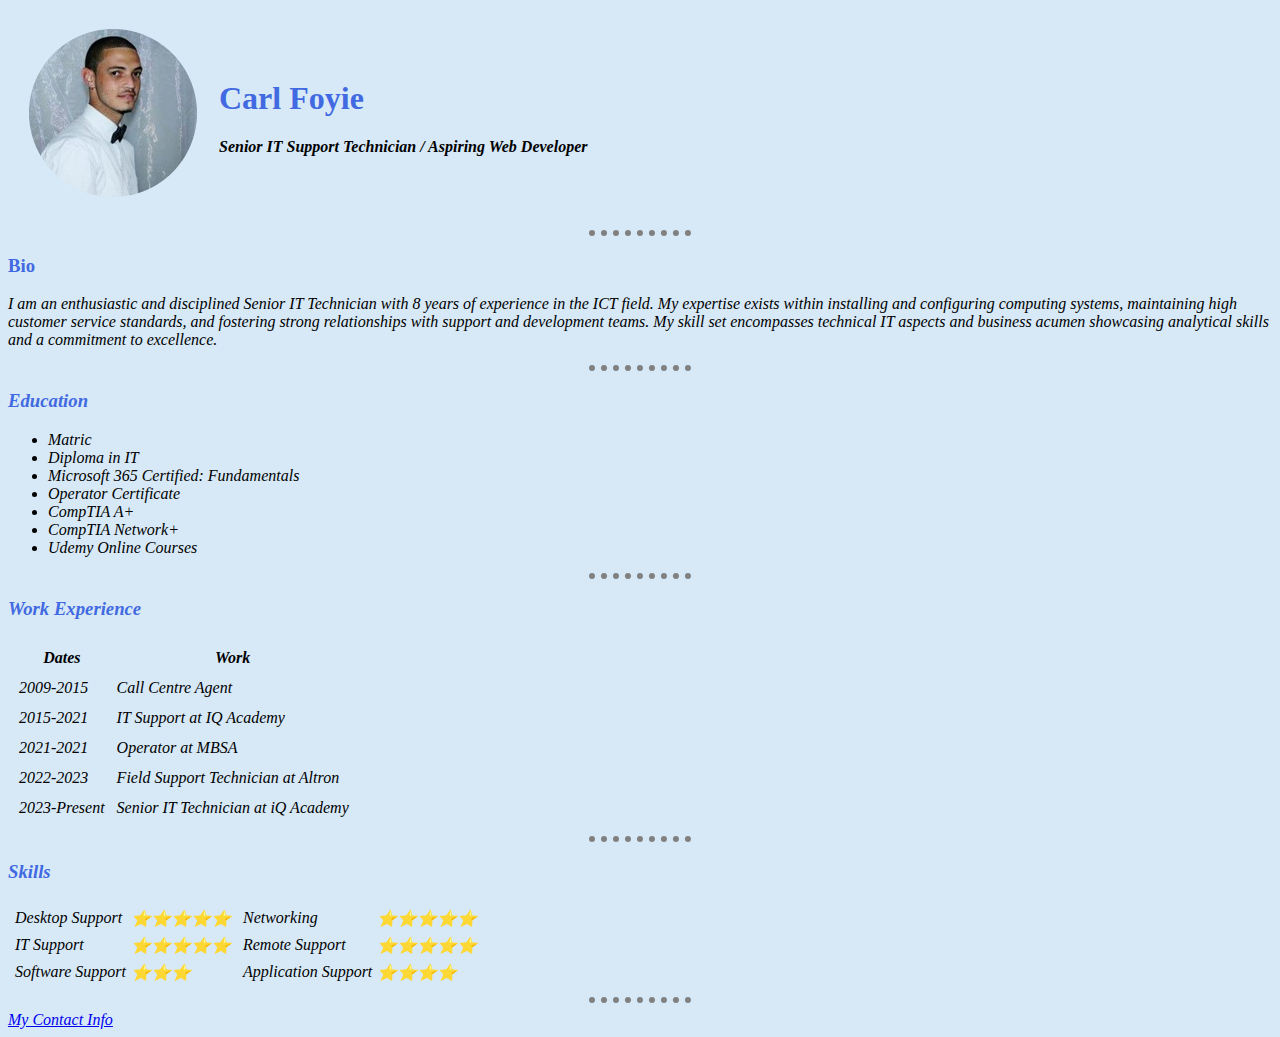
<file: index.html>
<!DOCTYPE html>
<html lang="en" dir="ltr">

<head>
  <meta charset="utf-8">
  <meta name="description" content="The portfolio of Carl Foyie, a Senior IT Support Technician / Aspiring Web Developer based in East London, South Africa.">
  <title>Carl Foyie CV</title>
<link rel="stylesheet" href="css/styles.css">

</head>

<body>
  <table cellspacing="20">
    <tr>
      <td><img src="images/PP-modified.png"></td>
      <td>
        <h1>Carl Foyie</h1>
        <p><em><strong>Senior IT Support Technician / Aspiring Web Developer</a></strong></em></p>
      </td>
    </tr>
  </table>
  <hr>
 <h3>Bio</h3>
    <p><em>I am an enthusiastic and disciplined Senior IT Technician with 8 years of experience in the ICT field. My expertise exists within installing and configuring computing systems, maintaining high customer service standards, and fostering strong relationships with support and development teams. My skill set encompasses technical IT aspects and business acumen showcasing analytical skills and a commitment to excellence.<em></p>
      <hr>
  <h3>Education</h3>
  <ul>
    <li>Matric</li>
    <li>Diploma in IT</li>
    <li>Microsoft 365 Certified: Fundamentals</li>
    <li>Operator Certificate</li>
    <li>CompTIA A+</li>
    <li>CompTIA Network+</li>
    <li>Udemy Online Courses</li>
  </ul>
  <hr>
  <h3>Work Experience</h3>
  <table cellspacing="10">
    <thead>
      <tr>
        <th>Dates</th>
        <th>Work</th>
      </tr>
    </thead>
    <tr>
      <td>2009-2015</td>
      <td>Call Centre Agent</td>
    </tr>
    <tr>
      <td>2015-2021</td>
      <td>IT Support at IQ Academy</td>
    </tr>
    <tr>
      <td>2021-2021</td>
      <td>Operator at MBSA</td>
    </tr>
        <tr>
      <td>2022-2023</td>
      <td>Field Support Technician at Altron</td>
    </tr>
     <tr>
      <td>2023-Present</td>
      <td>Senior IT Technician at iQ Academy</td>
    </tr>
  </table>
  <hr>
  <h3>Skills</h3>
  <table>
    <tr>
      <td>
        <table cellspacing="3">
          <tr>
            <td>Desktop Support</td>
            <td>⭐⭐⭐⭐⭐</td>
          <tr>
          <tr>
            <td>IT Support</td>
            <td>⭐⭐⭐⭐⭐</td>
          <tr>
          <tr>
            <td>Software Support</td>
            <td>⭐⭐⭐</td>
        </table>
      </td>
      <td>
        <table cellspacing="3">
          <tr>
            <td>Networking</td>
            <td>⭐⭐⭐⭐⭐</td>
          <tr>
          <tr>
            <td>Remote Support</td>
            <td>⭐⭐⭐⭐⭐</td>
          <tr>
          <tr>
            <td>Application Support</td>
            <td>⭐⭐⭐⭐</td>
        </table>
      </td>
    </tr>
  </table>
  <hr>
  <a href="contact-info.html">My Contact Info</a>
</body>

</html>
</file>
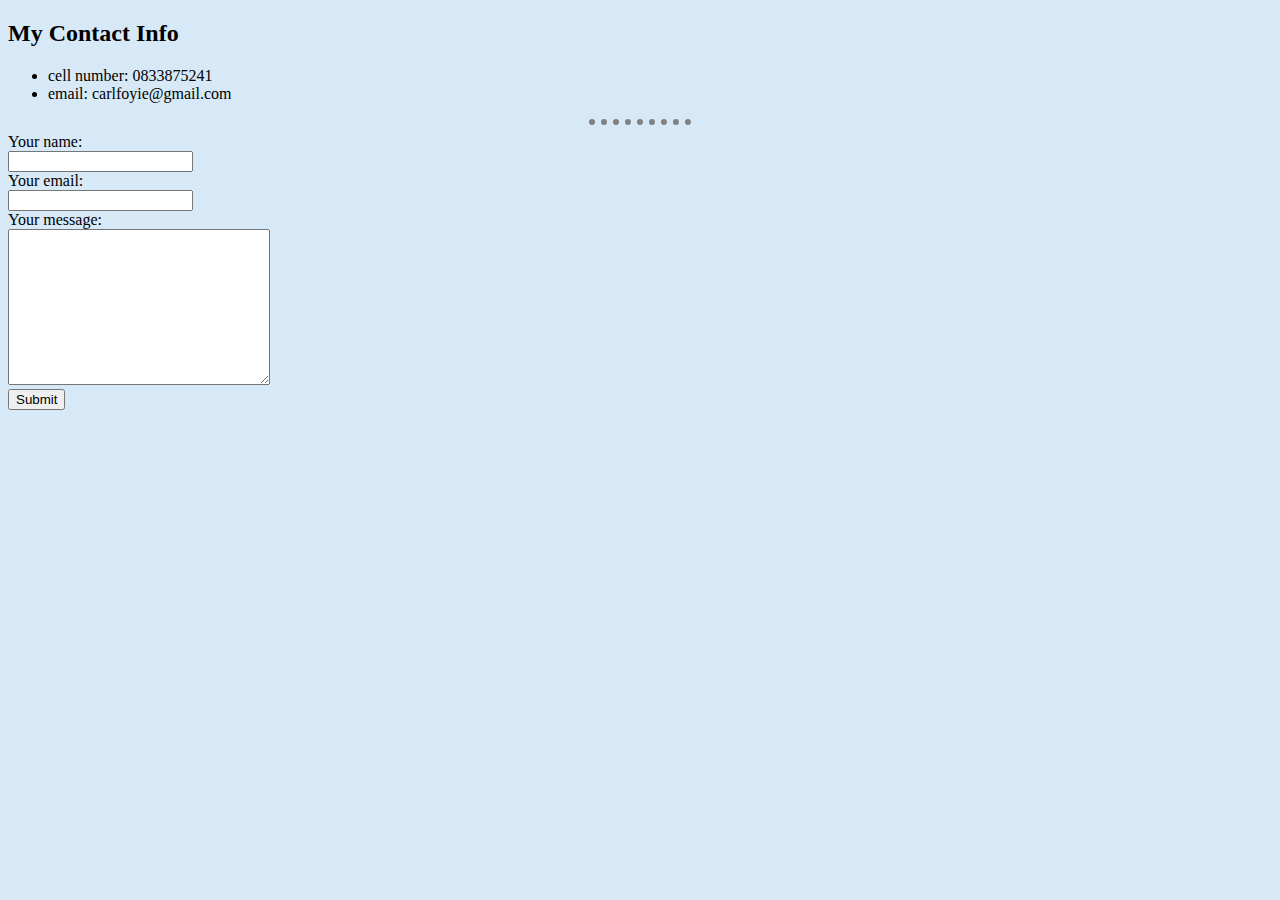
<file: contact-info.html>
<!DOCTYPE html>
<html lang="en" dir="ltr">

<head>
  <meta charset="utf-8">
  <title>My Contact Info</title>
  <link rel="stylesheet" href="css/styles.css">


</head>

<body>
  <h2>My Contact Info</h2>
  <ul >
    <li>cell number: 0833875241</li>
    <li>email: carlfoyie@gmail.com</li>
  </ul>
  <hr>
  <form class="" action="mailto:carlfoyie@gmail.com" method="post" enctype="text/plain">
    <label>Your name:</label><br>
    <input type="text" name="yourName" value=""><br>
    <label>Your email: </label><br>
    <input type="email" name="yourEmail" value=""><br>
    <label>Your message:</label><br>
    <textarea name="yourMessage" rows="10" cols="30"></textarea><br>
    <input type="submit" name="">
  </form>
</body>

</html>
</file>
<file: css/styles.css>
body {
    background-color: #D7E9F7;
  }
h1{
  color: royalblue;
}
h3{
  color: royalblue;
}
  hr {
    border-style: none;
    border-top-style: dotted;
    border-color: grey;
    border-width: 6px;
    width: 8%;
  }
</file>
